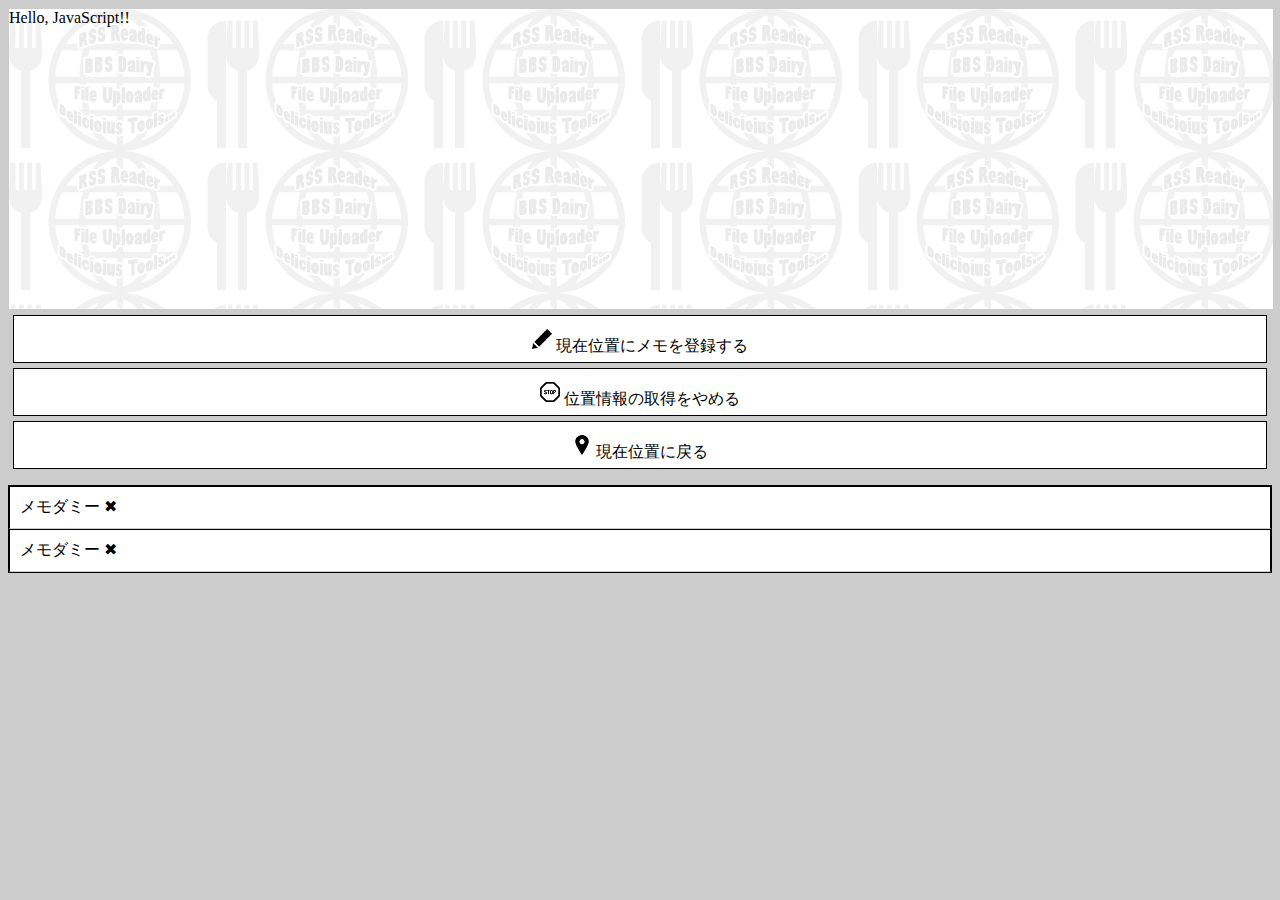
<file: album/index.html>
<!DOCTYPE html>
<html>
  <head>
    <meta charset="UTF-8" />
    <meta name="viewport" content="width=device-width", initial-scale=1.0 />
    <link rel="stylesheet" type="text/css" href="css/main.css">
    <script src="js/index.js"></script>
    <title>アルバムマップ</title>
  </head>
  <body>
    <div id="result">
      こんにちは、世界！
    </div>
    <div id="menu">
      <a href="input.html" class="btnmenu">
        <img id="write" src="image/pen.png" />
        現在位置にメモを登録する
      </a>
      <a href="#" id="stopwatch" class="btnmenu">
        <img id="stop" src="image/stop.png" />
        位置情報の取得をやめる
      </a>
      <a href="#" id="showcurrent" class="btnmenu">
        <img id="location" src="image/location.png" />
        現在位置に戻る
      </a>
    </div>
    <ul id="list">
      <li><a href="#">メモダミー</a> <a href="#">✖</a></li>
      <li><a href="#">メモダミー</a> <a href="#">✖</a></li>
    </ul>
  </body>
</html>
</file>
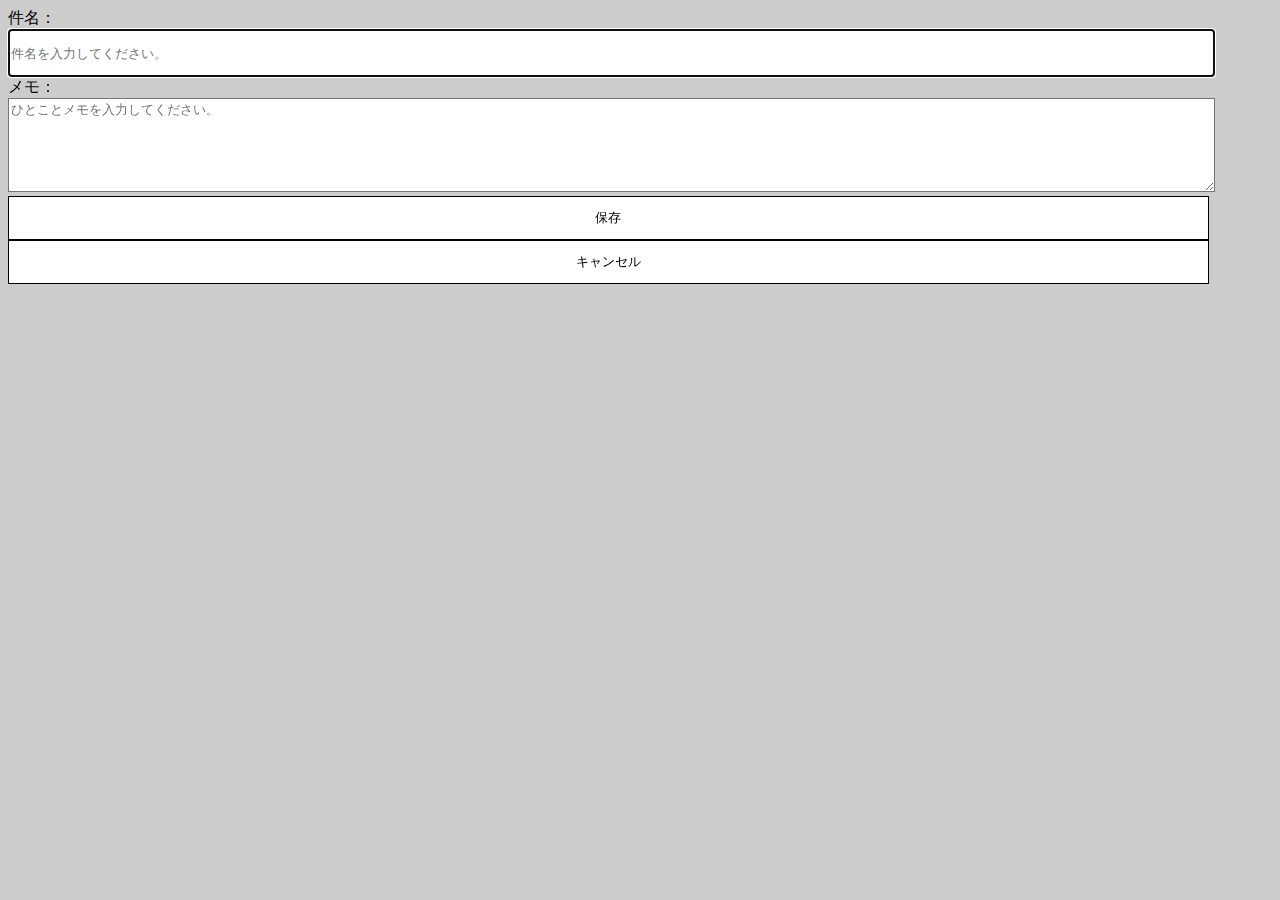
<file: album/input.html>
<!DOCTYPE html>
<html>
  <head>
    <meta charset="UTF-8" />
    <meta name="viewport" content="width=device-width, initial-scale=1.0" />
    <title>アルバムマップ</title>
    <link rel="stylesheet" href="css/main.css" />
    <script src="js/input.js"></script>
  </head>
  <body>
    <form novalidate>
      <div class="field">
        <label>件名：<br />
        <input id="subject" type="text" size="30" autofocus required placeholder="件名を入力してください。" /></label>
      </div>
      <div class="field">
        <label>メモ：<br />
        <textarea id="memo" cols="30" row="25"required placeholder="ひとことメモを入力してください。"></textarea></label>
      </div>
      <div class="field">
        <input id="save" type="submit" class="btn" value="保存" /><br />
        <input id="cancel" type="reset" class="btn" value="キャンセル" />
      </div>
    </form>
  </body>
</html>
</file>
<file: album/css/main.css>
body {
  background-color: #ccc;
}

#result {
  background-image: url("../image/bg.gif");
  background-color: white;
  color: black;
  border: solid 1px #ccc;
  width: 100%;
  height: 300px;
}

.btnmenu {
  margin: 5px;
  padding: 5px;
  color: black;
  display: block;
  text-align: center;
  text-decoration: none;
  border-width: 1px;
  border-style: solid;
  border-color: black;
  background-color: white;
}

#list {
  padding: 0%;
  border-width: 1px;
  border-style: solid;
  background-color: white;
}

#list > li {
  padding: 10px 5px 10px 10px;
  list-style: none;
  border-bottom-color: #ccc;
  border-width: 1px;
  border-style: solid;
}

#list a {
  color: black;
  text-decoration: none;
}

input, textarea {
  border-width: 1px;
  border-style: solid;
  background-color: white;
  color: black;
  width: 95%;
  height: 44px;
}

textarea {
  height: 88px;
}
</file>
